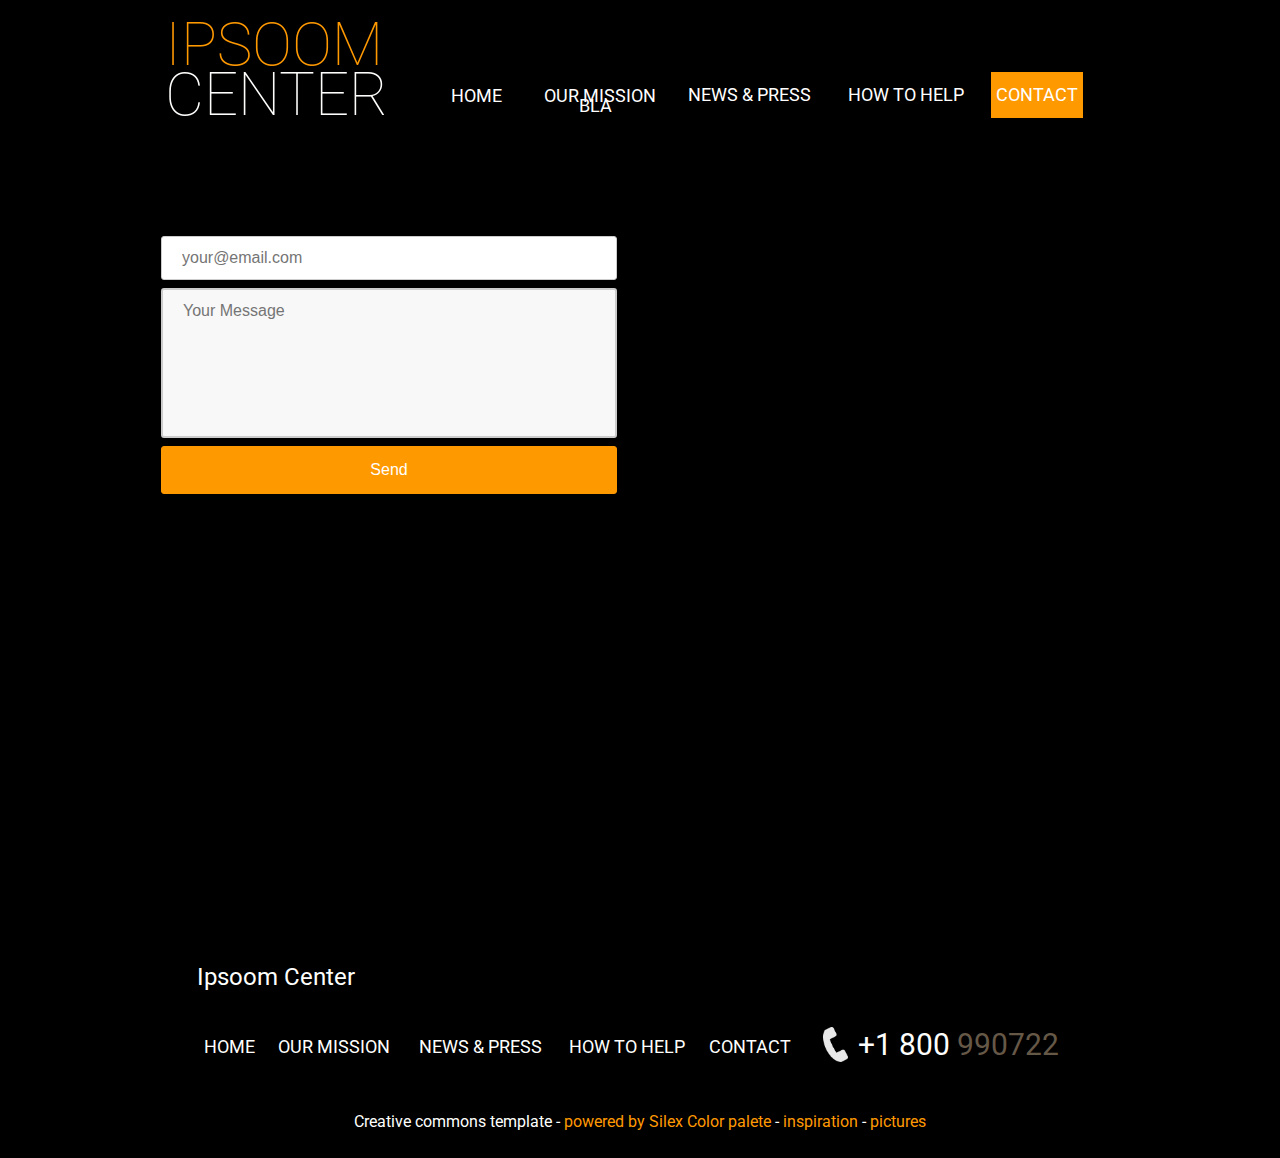
<file: contact.html>
<!doctype html><html lang=""><head>
    <!-- Global site tag (gtag.js) - Google Analytics -->
    <script async="" src="https://www.googletagmanager.com/gtag/js?id=UA-170464751-1"></script>
    

	<!-- Scroll tag - Google Analytics -->
	    
    
    <title>Ipsoom Center - Silex template - Contact</title>
    <meta charset="UTF-8">
    <meta name="generator" content="Silex v2.2.10">
    <!-- leave this for stats -->
    <script type="text/javascript" src="js/jquery.js"></script>
    

    
    <script type="text/javascript" src="js/front-end.js"></script>
    <!-- Normalize -->
    <link href="css/normalize.css" rel="stylesheet">
    <!-- Silex style -->
    <link href="css/front-end.css" rel="stylesheet">

    
    
    
    




























    




    
















































    
    
    
<link href="https://fonts.googleapis.com/css?family=Roboto:100,400" rel="stylesheet" class="silex-custom-font"><meta name="viewport" content="width=device-width, initial-scale=1"><meta name="website-width" content="960"><meta name="hostingProvider" content="unifile"><script src="js/unslider-min.js"></script><script src="js/ol.js"></script><script src="js/ol.js"></script><link rel="stylesheet" href="css/unslider.css"><script src="js/script.js" type="text/javascript"></script><link href="css/styles.css" rel="stylesheet" type="text/css">
    <style>body { opacity: 0; transition: .25s opacity ease; }</style></head>

<body data-silex-type="container-element" class="silex-id-1439554967896-66 all-style enable-mobile silex-runtime silex-published" style=""><div data-silex-type="container-element" class="container-element editable-style silex-id-1538221038117-34 section-element hide-on-desktop" style=""><div data-silex-type="container-element" class="editable-style silex-id-1538221038114-33 container-element silex-element-content silex-container-content website-width"></div></div>
    <div data-silex-type="container-element" class="container-element website-min-width editable-style silex-id-1490693608162-3 section-element">
        <div data-silex-type="container-element" class="editable-style silex-element-content website-width silex-id-1490693608161-2 silex-container-content container-element"><div data-silex-type="text-element" class="editable-style silex-id-1552775712222-12 text-element silex-component hide-on-desktop nav prevent-auto-z-index"><div class="silex-element-content normal"><style>.hamburger-menu_1563834258585_856 {position: absolute; z-index: 20;}.silex-editor .hamburger-menu_1563834258585_856 nav {left: -9999px;}.hamburger-menu_1563834258585_856 nav ul {margin-top: 80px;}.hamburger-menu_1563834258585_856 nav {opacity: 0; position: absolute; background-color: #333333; transition: left 1s ease, height 0s ease 1s; left: -300px; width: 300px; height: 20px;}.hamburger-menu_1563834258585_856.open nav {opacity: 1; height: 100vh; left: 0; transition: left 1s ease, height 0s ease 0s;}.hamburger-menu_1563834258585_856 .nav-container {z-index: 10; position: absolute;}.hamburger-menu_1563834258585_856.open .nav-container {}.hamburger-menu_1563834258585_856 .hamburger-btn {z-index: 20; cursor: pointer; position: absolute;}.hamburger-menu_1563834258585_856 .hamburger-btn span {display: block; width: 30px; height: 5px; margin-bottom: 3px; position: relative; background-color: #000000; border: 1px solid #ffffff; border-radius: 3px; transition: border-color 0.1s ease-in,
      opacity 0.1s ease-in,
      transform 0.1s ease-in,
      background 0.1s ease-in;}.hamburger-menu_1563834258585_856.open .hamburger-btn span {border-color: rgba(255, 255, 255, 0);}.hamburger-menu_1563834258585_856 .hamburger-btn span:first-child {transform-origin: 4px -2px;}.hamburger-menu_1563834258585_856.open .hamburger-btn span:first-child {transform: rotate(45deg) translate(7px, -4px);}.hamburger-menu_1563834258585_856.open .hamburger-btn span:nth-last-child(2) {opacity: 0;}.hamburger-menu_1563834258585_856 .hamburger-btn span:nth-child(3) {transform-origin: -11px 4px;}.hamburger-menu_1563834258585_856.open .hamburger-btn span:nth-child(3) {transform: rotate(-45deg) translate(0, 12px);}</style>
<!-- inspired by https://codepen.io/erikterwan/pen/EVzeRP -->
<div class="hamburger-menu_1563834258585_856 closed">
    <div class="hamburger-btn fixed">
      <span></span>
      <span></span>
      <span></span>
    </div>
    <div class="nav-container">
      <div class="prevent-scale">
        <nav role="navigation" class="">
            <ul>
            
                <li><a href="./" class="">Home</a></li>
            
                <li><a href="our-mission.html" onclick="ga('send', 'event', 'wCAT', 'wACTION', 'wLABEL', 'wVALUE');">Our mission WWW</a></li>
            
                <li><a href="news-press.html">News &amp; Press</a></li>
            
                <li><a href="how-to-help.html">How to help</a></li>
            
                <li><a href="contact.html" class="page-link-active">Contact</a></li>
            
            </ul>
        </nav>
      </div>
  </div>
</div>
<script type="text/javascript">
(function() {
  var isOpen = false;
  function close() {
    isOpen = false;
    $('.hamburger-menu_1563834258585_856').removeClass('open');
    $('.hamburger-menu_1563834258585_856').addClass('closed');
  }
  function open() {
    isOpen = true;
    $('.hamburger-menu_1563834258585_856').addClass('open');
    $('.hamburger-menu_1563834258585_856').removeClass('closed');
  }
  function toggle() {
    if(isOpen) close();
    else open();
  }
  var silexElement = $('.hamburger-menu_1563834258585_856').closest('.editable-style');
  function move(data) {
    var offset = silexElement.offset();
    $('.hamburger-menu_1563834258585_856 .nav-container').css({
      'transform': 'translate(' + (data.scrollLeft - (offset.left/data.scale)) + 'px, ' + (data.scrollTop - (offset.top/data.scale)) + 'px)'
    });
  }
  $('.hamburger-menu_1563834258585_856 .hamburger-btn').click(function() { toggle(); });
  $(document).on('silex.scroll silex.resize', function(e, data) {
    close();
    move(data);
  });
  close();
})();
</script>
</div></div>
            <div data-silex-type="text-element" class="editable-style text-element silex-id-1439554967492-62 nav-mark nav hide-on-mobile" style="">
                <div class="silex-element-content normal"><p><a href="./" class="">Home</a></p>
                </div>
            </div>
            <div data-silex-type="text-element" class="editable-style text-element silex-id-1439554967286-60 nav-mark nav hide-on-mobile" style="">
                <div class="silex-element-content normal">
                    <p><a class="" onclick="gtag('event', 'wACTION', { 'event_category': 'wCAT','event_label': 'wLABEL','value': 'wVALUE'});">Our mission BLA</a><br></p></div>
            </div>
            <div data-silex-type="text-element" class="editable-style text-element silex-id-1439554966975-57 nav-mark nav hide-on-mobile" style="">
                <div class="silex-element-content normal"><p><a href="news-press.html">News &amp; Press</a></p>
                </div>
            </div>


            <div data-silex-type="text-element" class="editable-style text-element silex-id-1439554966767-55 nav-mark nav hide-on-mobile" style="">
                <div class="silex-element-content normal"><p><a href="how-to-help.html">How to help</a></p>
                </div>
            </div>
            <div data-silex-type="text-element" class="editable-style text-element silex-id-1439554966563-53 nav-mark nav hide-on-mobile" style="">
                <div class="silex-element-content normal"><p><a href="contact.html" class="page-link-active">Contact</a></p>
                </div>
            </div>
            <a href="./" data-silex-type="image-element" class="editable-style silex-id-1490693355800-0 image-element"><img src="assets/ipsoom-logo.png" class="silex-element-content"></a>
        <div data-silex-type="container-element" class="editable-style silex-id-1552775732073-13 container-element hide-on-desktop"></div></div>
    </div>
    
    











    <div class=""></div>




























    <div class="silex-pages">
        <a id="page-home" data-silex-type="page-element" class="page-element" href="./">Home</a><a id="page-our-mission" data-silex-type="page-element" class="page-element" href="our-mission.html">Our Mission</a><a id="page-news-press" data-silex-type="page-element" class="page-element" href="news-press.html">News &amp; Press</a><a id="page-how-to-help" data-silex-type="page-element" class="page-element" href="how-to-help.html">How to Help</a><a id="page-contact" data-silex-type="page-element" class="page-element page-link-active" href="contact.html">Contact</a></div>






































    <div data-silex-type="container-element" class="container-element website-min-width editable-style silex-id-1490694258064-17 section-element page-contact paged-element paged-element-visible">
        <div data-silex-type="container-element" class="editable-style silex-element-content website-width silex-id-1490694258062-16 silex-container-content container-element">

            <div data-silex-type="html-element" class="editable-style silex-id-1492776401689-1 html-element silex-component silex-component-form">
                <div class="silex-element-content"><form id="id_1538220440244_659" action="https://formspree.io/your@email.com" method="POST">
  
  
  <div>
    
    <input required="" id="field2" name="field2" placeholder="your@email.com" type="text">
  </div>
  
  
  <div class="fill-vertical">
    
    <textarea required="" id="field3" name="field3" placeholder="Your Message"></textarea>
  </div>
  
  <input value="Send" type="submit">
</form>
<style>#id_1538220440244_659 input[type=text], select {width: 100%; padding: 12px 20px; margin: 8px 0; display: inline-block; border: 1px solid #ccc; border-radius: 3px; box-sizing: border-box;}#id_1538220440244_659 input[type=submit] {width: 100%; background-color: #FF9900; color: #FFFFFF; padding: 14px 20px; margin: 8px 0; border: 1px solid #ff9900; border-radius: 3px; cursor: pointer;}#id_1538220440244_659 label {color: #000000;}#id_1538220440244_659 .fill-vertical {flex: 1 1 auto; display: flex; flex-direction: column;}#id_1538220440244_659 .fill-vertical textarea {flex: 1 1 auto; width: 100%; height: 150px; padding: 12px 20px; box-sizing: border-box; border: 2px solid #ccc; border-radius: 3px; background-color: #f8f8f8; font-size: 16px; resize: none;}#id_1538220440244_659 {border-radius: 3px; display: flex; flex-direction: column; justify-content: space-between; height: 100%;}</style>

</div>
            </div>
            
        <div data-silex-type="html-element" class="editable-style silex-id-1548873212201-7 html-element silex-component silex-component-map silex-element-content-full-height"><div class="silex-element-content"><div id="mapdiv_1552776904778_764"><div class="ol-viewport" data-view="30" style="position: relative; overflow: hidden; width: 100%; height: 100%; touch-action: none;"><canvas class="ol-unselectable" width="456" height="400" style="width: 100%; height: 100%; display: none;"></canvas><div class="ol-overlaycontainer"></div><div class="ol-overlaycontainer-stopevent"><div class="ol-zoom ol-unselectable ol-control"><button class="ol-zoom-in" type="button" title="Zoom in">+</button><button class="ol-zoom-out" type="button" title="Zoom out">−</button></div><div class="ol-rotate ol-unselectable ol-control ol-hidden"><button class="ol-rotate-reset" type="button" title="Reset rotation"><span class="ol-compass" style="transform: rotate(0rad);">⇧</span></button></div><div class="ol-attribution ol-unselectable ol-control ol-collapsed" style="display: none;"><ul><li style=""><a href="https://openlayers.org/"><img src="[data-uri]"></a></li><li>© <a href="https://www.openstreetmap.org/copyright">OpenStreetMap</a> contributors.</li></ul><button type="button" title="Attributions"><span>i</span></button></div></div></div><div class="ol-viewport" data-view="3" style="position: relative; overflow: hidden; width: 100%; height: 100%; touch-action: none;"><canvas class="ol-unselectable" style="width: 100%; height: 100%; display: none;"></canvas><div class="ol-overlaycontainer"></div><div class="ol-overlaycontainer-stopevent"><div class="ol-zoom ol-unselectable ol-control"><button class="ol-zoom-in" type="button" title="Zoom in">+</button><button class="ol-zoom-out" type="button" title="Zoom out">−</button></div><div class="ol-rotate ol-unselectable ol-control ol-hidden"><button class="ol-rotate-reset" type="button" title="Reset rotation"><span class="ol-compass">⇧</span></button></div><div class="ol-attribution ol-unselectable ol-control ol-collapsed" style="display: none;"><ul><li style="display: none;"></li></ul><button type="button" title="Attributions"><span>i</span></button></div></div></div><div class="ol-viewport" data-view="3" style="position: relative; overflow: hidden; width: 100%; height: 100%; touch-action: none;"><canvas class="ol-unselectable" style="width: 100%; height: 100%; display: none;"></canvas><div class="ol-overlaycontainer"></div><div class="ol-overlaycontainer-stopevent"><div class="ol-zoom ol-unselectable ol-control"><button class="ol-zoom-in" type="button" title="Zoom in">+</button><button class="ol-zoom-out" type="button" title="Zoom out">−</button></div><div class="ol-rotate ol-unselectable ol-control ol-hidden"><button class="ol-rotate-reset" type="button" title="Reset rotation"><span class="ol-compass">⇧</span></button></div><div class="ol-attribution ol-unselectable ol-control ol-collapsed" style="display: none;"><ul><li style="display: none;"></li></ul><button type="button" title="Attributions"><span>i</span></button></div></div></div></div>
<style>#mapdiv_1552776904778_764 {width: 100%; height: 100%;}</style>
<script type="text/javascript">


function init_1552776904778_764() {
    if(!$('body').hasClass('silex-runtime') && typeof(ol) === 'undefined') {
        // wait for dependencies to be loaded
        setTimeout(init_1552776904778_764, 100);
        return;
    }

    // apply position and zoom
    // from map URL http://www.openstreetmap.org/#map=18/48.88680/2.34235&layers=C
    // var params = 'http://www.openstreetmap.org/#map=18/48.87378/2.29489&layers=C'.match(/.*map=([0-9]*)\/(.*)\/(.*)&layers=(.)/);
    var params = 'http://www.openstreetmap.org/#map=18/48.87378/2.29489&layers=C'.match(/.*map=([0-9]*)\/(.*)\/(.*)/);
    if(params) {
        var zoom = parseFloat(params[1]);
        var lat = parseFloat(params[2]);
        var lon = parseFloat(params[3]);
        // var layer = params[4] || 'S';
        var center = ol.proj.fromLonLat([lon, lat]);
        var map = new ol.Map({
          layers: [
            new ol.layer.Tile({
              source: new ol.source.OSM()
            })
          ],
          target: 'mapdiv_1552776904778_764',
          view: new ol.View({
            center: center,
            zoom: zoom
          })
        });
        
        var iconFeature = new ol.Feature({
            geometry: new ol.geom.Point(center)
        });
        var vectorSource = new ol.source.Vector({
            features: [iconFeature]
        });
        var vectorLayer = new ol.layer.Vector({
            source: vectorSource
        });
        var iconStyle = new ol.style.Style({
            image: new ol.style.Icon(({
                anchor: [0.5, 1],
                anchorXUnits: 'fraction',
                anchorYUnits: 'fraction',
                opacity: 1,
                src: 'https://openlayers.org/en/v4.0.1/examples/data/icon.png'
            }))
        });
        iconFeature.setStyle(iconStyle);
        map.addLayer(vectorLayer);
        
    }
}
init_1552776904778_764();
$(document).on('silex.resize', function() {
    $('#mapdiv_1552776904778_764').empty();
    init_1552776904778_764();
});

</script>
</div></div></div>
    </div>




    
    

    
    

    
    
    <div data-silex-type="container-element" class="container-element website-min-width editable-style silex-id-1490694042605-9 section-element">
        <div data-silex-type="container-element" class="editable-style silex-element-content website-width silex-id-1490694042604-8 silex-container-content container-element">
            
            <a href="./" data-silex-type="text-element" class="editable-style text-element logo silex-id-1439554962691-15" style="">
                <div class="silex-element-content normal">
                    <h2>
                        Ipsoom&nbsp;Center
                    </h2></div>
            </a>
            
            <div data-silex-type="image-element" class="editable-style image-element silex-id-1439554962386-12"><img src="assets/form_icon_phone.png" class="silex-element-content">
            </div>
            <a href="tel:+1800990722" data-silex-type="text-element" class="editable-style text-element silex-id-1439554962283-11 phone-number">
                <div class="silex-element-content normal">
                    <p>+1 800
<b>                        990722
                    </b><br></p></div>
            </a>
            <a href="contact.html" data-silex-type="text-element" class="editable-style text-element silex-id-1439554962181-10 nav hide-on-mobile nav-mark page-link-active">
                <div class="silex-element-content normal"><p>Contact</p>
                </div>
            </a>
            <a href="how-to-help.html" data-silex-type="text-element" class="editable-style text-element silex-id-1439554962078-9 nav hide-on-mobile nav-mark">
                <div class="silex-element-content normal"><p>How to help</p>
                </div>
            </a>
            <a href="news-press.html" data-silex-type="text-element" class="editable-style text-element silex-id-1439554961964-8 nav hide-on-mobile nav-mark">
                <div class="silex-element-content normal"><p>News &amp; Press</p>
                </div>
            </a>
            <a href="our-mission.html" data-silex-type="text-element" class="editable-style text-element silex-id-1439554961840-7 nav hide-on-mobile nav-mark">
                <div class="silex-element-content normal"><p>Our mission</p>
                </div>
            </a>
            <a href="./" data-silex-type="text-element" class="editable-style text-element silex-id-1439554961739-6 nav hide-on-mobile nav-mark">
                <div class="silex-element-content normal"><p>Home</p>
                </div>
            </a>
            <div data-silex-type="text-element" class="editable-style text-element silex-id-1439554962792-16 footer">
                <div class="silex-element-content normal"><p>Creative commons template - <a href="//www.silex.me">powered by Silex</a>
                    
                    <a href="//www.colorcombos.com/color-schemes/253/ColorCombo253.html">Color palete</a> - <a href="//blog.templatemonster.com/2011/07/18/free-website-template-charity-jquery-slider-typography/">inspiration</a>
                         - <a href="https://unsplash.com/">pictures</a></p>
                    
                </div>
            </div>
        </div>
    </div>




















</body></html>
</file>
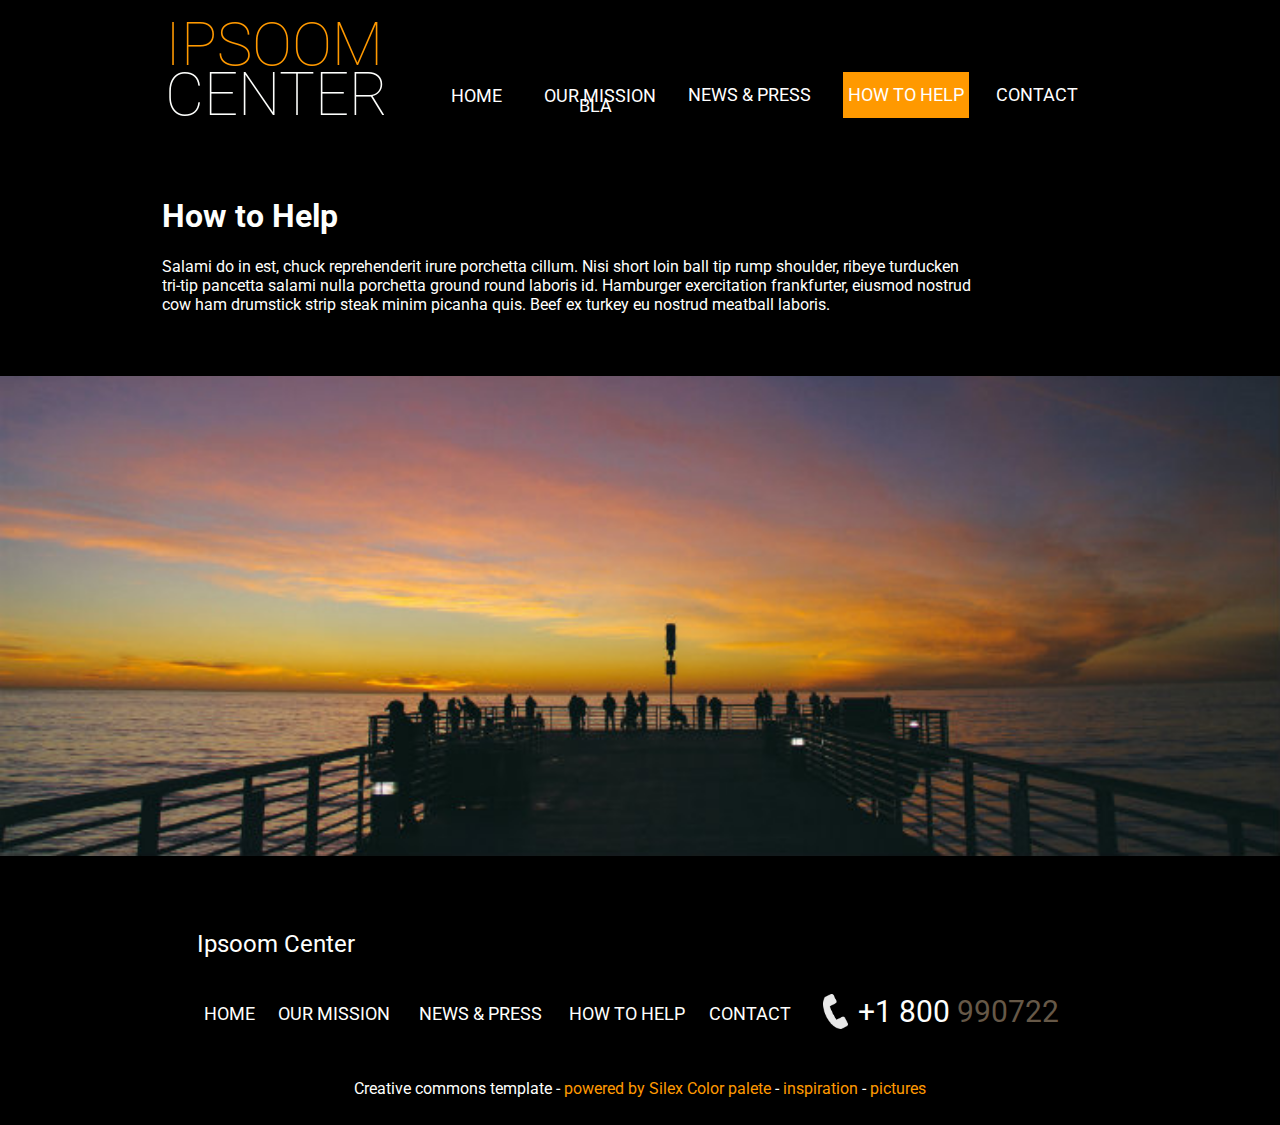
<file: how-to-help.html>
<!doctype html><html lang=""><head>
    <!-- Global site tag (gtag.js) - Google Analytics -->
    <script async="" src="https://www.googletagmanager.com/gtag/js?id=UA-170464751-1"></script>
    

	<!-- Scroll tag - Google Analytics -->
	    
    
    <title>Ipsoom Center - Silex template - How to Help</title>
    <meta charset="UTF-8">
    <meta name="generator" content="Silex v2.2.10">
    <!-- leave this for stats -->
    <script type="text/javascript" src="js/jquery.js"></script>
    

    
    <script type="text/javascript" src="js/front-end.js"></script>
    <!-- Normalize -->
    <link href="css/normalize.css" rel="stylesheet">
    <!-- Silex style -->
    <link href="css/front-end.css" rel="stylesheet">

    
    
    
    




























    




    
















































    
    
    
<link href="https://fonts.googleapis.com/css?family=Roboto:100,400" rel="stylesheet" class="silex-custom-font"><meta name="viewport" content="width=device-width, initial-scale=1"><meta name="website-width" content="960"><meta name="hostingProvider" content="unifile"><script src="js/unslider-min.js"></script><script src="js/ol.js"></script><script src="js/ol.js"></script><link rel="stylesheet" href="css/unslider.css"><script src="js/script.js" type="text/javascript"></script><link href="css/styles.css" rel="stylesheet" type="text/css">
    <style>body { opacity: 0; transition: .25s opacity ease; }</style></head>

<body data-silex-type="container-element" class="silex-id-1439554967896-66 all-style enable-mobile silex-runtime silex-published" style=""><div data-silex-type="container-element" class="container-element editable-style silex-id-1538221038117-34 section-element hide-on-desktop" style=""><div data-silex-type="container-element" class="editable-style silex-id-1538221038114-33 container-element silex-element-content silex-container-content website-width"></div></div>
    <div data-silex-type="container-element" class="container-element website-min-width editable-style silex-id-1490693608162-3 section-element">
        <div data-silex-type="container-element" class="editable-style silex-element-content website-width silex-id-1490693608161-2 silex-container-content container-element"><div data-silex-type="text-element" class="editable-style silex-id-1552775712222-12 text-element silex-component hide-on-desktop nav prevent-auto-z-index"><div class="silex-element-content normal"><style>.hamburger-menu_1563834258585_856 {position: absolute; z-index: 20;}.silex-editor .hamburger-menu_1563834258585_856 nav {left: -9999px;}.hamburger-menu_1563834258585_856 nav ul {margin-top: 80px;}.hamburger-menu_1563834258585_856 nav {opacity: 0; position: absolute; background-color: #333333; transition: left 1s ease, height 0s ease 1s; left: -300px; width: 300px; height: 20px;}.hamburger-menu_1563834258585_856.open nav {opacity: 1; height: 100vh; left: 0; transition: left 1s ease, height 0s ease 0s;}.hamburger-menu_1563834258585_856 .nav-container {z-index: 10; position: absolute;}.hamburger-menu_1563834258585_856.open .nav-container {}.hamburger-menu_1563834258585_856 .hamburger-btn {z-index: 20; cursor: pointer; position: absolute;}.hamburger-menu_1563834258585_856 .hamburger-btn span {display: block; width: 30px; height: 5px; margin-bottom: 3px; position: relative; background-color: #000000; border: 1px solid #ffffff; border-radius: 3px; transition: border-color 0.1s ease-in,
      opacity 0.1s ease-in,
      transform 0.1s ease-in,
      background 0.1s ease-in;}.hamburger-menu_1563834258585_856.open .hamburger-btn span {border-color: rgba(255, 255, 255, 0);}.hamburger-menu_1563834258585_856 .hamburger-btn span:first-child {transform-origin: 4px -2px;}.hamburger-menu_1563834258585_856.open .hamburger-btn span:first-child {transform: rotate(45deg) translate(7px, -4px);}.hamburger-menu_1563834258585_856.open .hamburger-btn span:nth-last-child(2) {opacity: 0;}.hamburger-menu_1563834258585_856 .hamburger-btn span:nth-child(3) {transform-origin: -11px 4px;}.hamburger-menu_1563834258585_856.open .hamburger-btn span:nth-child(3) {transform: rotate(-45deg) translate(0, 12px);}</style>
<!-- inspired by https://codepen.io/erikterwan/pen/EVzeRP -->
<div class="hamburger-menu_1563834258585_856 closed">
    <div class="hamburger-btn fixed">
      <span></span>
      <span></span>
      <span></span>
    </div>
    <div class="nav-container">
      <div class="prevent-scale">
        <nav role="navigation" class="">
            <ul>
            
                <li><a href="./" class="">Home</a></li>
            
                <li><a href="our-mission.html" onclick="ga('send', 'event', 'wCAT', 'wACTION', 'wLABEL', 'wVALUE');">Our mission WWW</a></li>
            
                <li><a href="news-press.html">News &amp; Press</a></li>
            
                <li><a href="how-to-help.html" class="page-link-active">How to help</a></li>
            
                <li><a href="contact.html">Contact</a></li>
            
            </ul>
        </nav>
      </div>
  </div>
</div>
<script type="text/javascript">
(function() {
  var isOpen = false;
  function close() {
    isOpen = false;
    $('.hamburger-menu_1563834258585_856').removeClass('open');
    $('.hamburger-menu_1563834258585_856').addClass('closed');
  }
  function open() {
    isOpen = true;
    $('.hamburger-menu_1563834258585_856').addClass('open');
    $('.hamburger-menu_1563834258585_856').removeClass('closed');
  }
  function toggle() {
    if(isOpen) close();
    else open();
  }
  var silexElement = $('.hamburger-menu_1563834258585_856').closest('.editable-style');
  function move(data) {
    var offset = silexElement.offset();
    $('.hamburger-menu_1563834258585_856 .nav-container').css({
      'transform': 'translate(' + (data.scrollLeft - (offset.left/data.scale)) + 'px, ' + (data.scrollTop - (offset.top/data.scale)) + 'px)'
    });
  }
  $('.hamburger-menu_1563834258585_856 .hamburger-btn').click(function() { toggle(); });
  $(document).on('silex.scroll silex.resize', function(e, data) {
    close();
    move(data);
  });
  close();
})();
</script>
</div></div>
            <div data-silex-type="text-element" class="editable-style text-element silex-id-1439554967492-62 nav-mark nav hide-on-mobile" style="">
                <div class="silex-element-content normal"><p><a href="./" class="">Home</a></p>
                </div>
            </div>
            <div data-silex-type="text-element" class="editable-style text-element silex-id-1439554967286-60 nav-mark nav hide-on-mobile" style="">
                <div class="silex-element-content normal">
                    <p><a class="" onclick="gtag('event', 'wACTION', { 'event_category': 'wCAT','event_label': 'wLABEL','value': 'wVALUE'});">Our mission BLA</a><br></p></div>
            </div>
            <div data-silex-type="text-element" class="editable-style text-element silex-id-1439554966975-57 nav-mark nav hide-on-mobile" style="">
                <div class="silex-element-content normal"><p><a href="news-press.html">News &amp; Press</a></p>
                </div>
            </div>


            <div data-silex-type="text-element" class="editable-style text-element silex-id-1439554966767-55 nav-mark nav hide-on-mobile" style="">
                <div class="silex-element-content normal"><p><a href="how-to-help.html" class="page-link-active">How to help</a></p>
                </div>
            </div>
            <div data-silex-type="text-element" class="editable-style text-element silex-id-1439554966563-53 nav-mark nav hide-on-mobile" style="">
                <div class="silex-element-content normal"><p><a href="contact.html" class="">Contact</a></p>
                </div>
            </div>
            <a href="./" data-silex-type="image-element" class="editable-style silex-id-1490693355800-0 image-element"><img src="assets/ipsoom-logo.png" class="silex-element-content"></a>
        <div data-silex-type="container-element" class="editable-style silex-id-1552775732073-13 container-element hide-on-desktop"></div></div>
    </div>
    
    











    <div class=""></div>




























    <div class="silex-pages">
        <a id="page-home" data-silex-type="page-element" class="page-element" href="./">Home</a><a id="page-our-mission" data-silex-type="page-element" class="page-element" href="our-mission.html">Our Mission</a><a id="page-news-press" data-silex-type="page-element" class="page-element" href="news-press.html">News &amp; Press</a><a id="page-how-to-help" data-silex-type="page-element" class="page-element page-link-active" href="how-to-help.html">How to Help</a><a id="page-contact" data-silex-type="page-element" class="page-element" href="contact.html">Contact</a></div>






































    




    
    

    
    

    <div data-silex-type="container-element" class="container-element website-min-width editable-style silex-id-1490694237194-15 section-element page-how-to-help paged-element paged-element-visible">
        <div data-silex-type="container-element" class="editable-style silex-element-content website-width silex-id-1490694237193-14 silex-container-content container-element">
            <div data-silex-type="text-element" class="editable-style text-element silex-id-1439554961331-2">
                <div class="silex-element-content normal">
                    <h1 class="heading1">How to Help</h1>
                    <p class="normal">Salami do in est, chuck reprehenderit irure porchetta cillum. Nisi short loin ball tip rump shoulder, ribeye turducken tri-tip pancetta salami nulla porchetta ground round laboris id. Hamburger exercitation frankfurter, eiusmod nostrud
                        cow ham drumstick strip steak minim picanha quis. Beef ex turkey eu nostrud meatball laboris.
                    </p>
                </div>
            </div>
        </div>
    </div>
    <div data-silex-type="container-element" class="container-element website-min-width editable-style silex-id-1490701944668-23 section-element page-how-to-help paged-element paged-element-visible">
        <div data-silex-type="container-element" class="editable-style silex-element-content website-width silex-id-1490701944667-22 silex-container-content container-element"></div>
    </div>
    <div data-silex-type="container-element" class="container-element website-min-width editable-style silex-id-1490694042605-9 section-element">
        <div data-silex-type="container-element" class="editable-style silex-element-content website-width silex-id-1490694042604-8 silex-container-content container-element">
            
            <a href="./" data-silex-type="text-element" class="editable-style text-element logo silex-id-1439554962691-15" style="">
                <div class="silex-element-content normal">
                    <h2>
                        Ipsoom&nbsp;Center
                    </h2></div>
            </a>
            
            <div data-silex-type="image-element" class="editable-style image-element silex-id-1439554962386-12"><img src="assets/form_icon_phone.png" class="silex-element-content">
            </div>
            <a href="tel:+1800990722" data-silex-type="text-element" class="editable-style text-element silex-id-1439554962283-11 phone-number">
                <div class="silex-element-content normal">
                    <p>+1 800
<b>                        990722
                    </b><br></p></div>
            </a>
            <a href="contact.html" data-silex-type="text-element" class="editable-style text-element silex-id-1439554962181-10 nav hide-on-mobile nav-mark">
                <div class="silex-element-content normal"><p>Contact</p>
                </div>
            </a>
            <a href="how-to-help.html" data-silex-type="text-element" class="editable-style text-element silex-id-1439554962078-9 nav hide-on-mobile nav-mark page-link-active">
                <div class="silex-element-content normal"><p>How to help</p>
                </div>
            </a>
            <a href="news-press.html" data-silex-type="text-element" class="editable-style text-element silex-id-1439554961964-8 nav hide-on-mobile nav-mark">
                <div class="silex-element-content normal"><p>News &amp; Press</p>
                </div>
            </a>
            <a href="our-mission.html" data-silex-type="text-element" class="editable-style text-element silex-id-1439554961840-7 nav hide-on-mobile nav-mark">
                <div class="silex-element-content normal"><p>Our mission</p>
                </div>
            </a>
            <a href="./" data-silex-type="text-element" class="editable-style text-element silex-id-1439554961739-6 nav hide-on-mobile nav-mark">
                <div class="silex-element-content normal"><p>Home</p>
                </div>
            </a>
            <div data-silex-type="text-element" class="editable-style text-element silex-id-1439554962792-16 footer">
                <div class="silex-element-content normal"><p>Creative commons template - <a href="//www.silex.me">powered by Silex</a>
                    
                    <a href="//www.colorcombos.com/color-schemes/253/ColorCombo253.html">Color palete</a> - <a href="//blog.templatemonster.com/2011/07/18/free-website-template-charity-jquery-slider-typography/">inspiration</a>
                         - <a href="https://unsplash.com/">pictures</a></p>
                    
                </div>
            </div>
        </div>
    </div>




















</body></html>
</file>
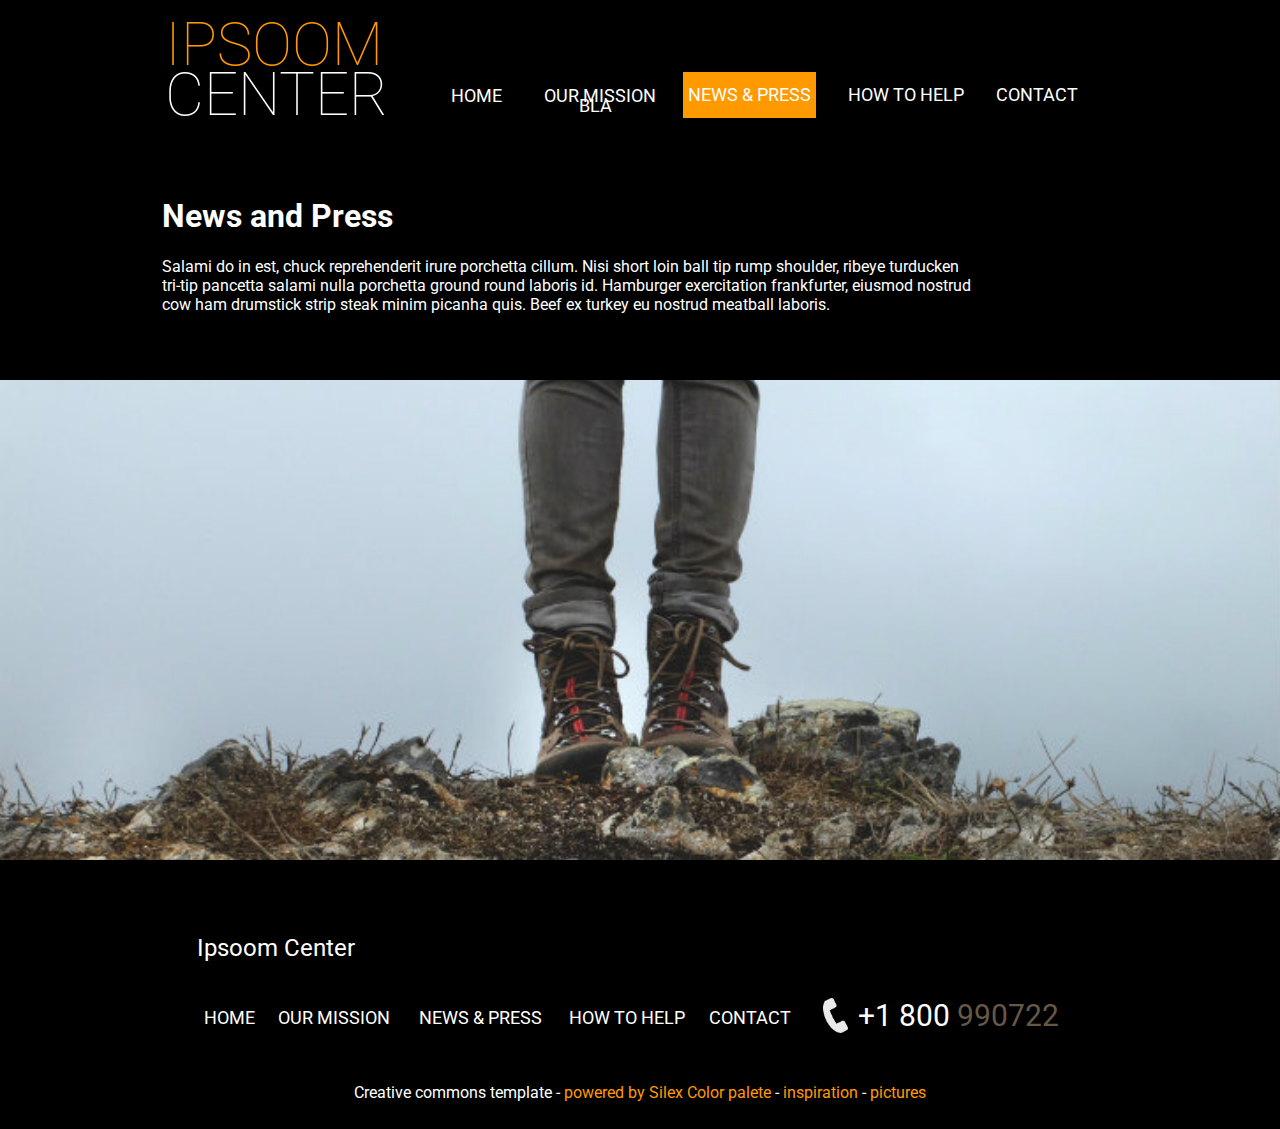
<file: news-press.html>
<!doctype html><html lang=""><head>
    <!-- Global site tag (gtag.js) - Google Analytics -->
    <script async="" src="https://www.googletagmanager.com/gtag/js?id=UA-170464751-1"></script>
    

	<!-- Scroll tag - Google Analytics -->
	    
    
    <title>Ipsoom Center - Silex template - News &amp; Press</title>
    <meta charset="UTF-8">
    <meta name="generator" content="Silex v2.2.10">
    <!-- leave this for stats -->
    <script type="text/javascript" src="js/jquery.js"></script>
    

    
    <script type="text/javascript" src="js/front-end.js"></script>
    <!-- Normalize -->
    <link href="css/normalize.css" rel="stylesheet">
    <!-- Silex style -->
    <link href="css/front-end.css" rel="stylesheet">

    
    
    
    




























    




    
















































    
    
    
<link href="https://fonts.googleapis.com/css?family=Roboto:100,400" rel="stylesheet" class="silex-custom-font"><meta name="viewport" content="width=device-width, initial-scale=1"><meta name="website-width" content="960"><meta name="hostingProvider" content="unifile"><script src="js/unslider-min.js"></script><script src="js/ol.js"></script><script src="js/ol.js"></script><link rel="stylesheet" href="css/unslider.css"><script src="js/script.js" type="text/javascript"></script><link href="css/styles.css" rel="stylesheet" type="text/css">
    <style>body { opacity: 0; transition: .25s opacity ease; }</style></head>

<body data-silex-type="container-element" class="silex-id-1439554967896-66 all-style enable-mobile silex-runtime silex-published" style=""><div data-silex-type="container-element" class="container-element editable-style silex-id-1538221038117-34 section-element hide-on-desktop" style=""><div data-silex-type="container-element" class="editable-style silex-id-1538221038114-33 container-element silex-element-content silex-container-content website-width"></div></div>
    <div data-silex-type="container-element" class="container-element website-min-width editable-style silex-id-1490693608162-3 section-element">
        <div data-silex-type="container-element" class="editable-style silex-element-content website-width silex-id-1490693608161-2 silex-container-content container-element"><div data-silex-type="text-element" class="editable-style silex-id-1552775712222-12 text-element silex-component hide-on-desktop nav prevent-auto-z-index"><div class="silex-element-content normal"><style>.hamburger-menu_1563834258585_856 {position: absolute; z-index: 20;}.silex-editor .hamburger-menu_1563834258585_856 nav {left: -9999px;}.hamburger-menu_1563834258585_856 nav ul {margin-top: 80px;}.hamburger-menu_1563834258585_856 nav {opacity: 0; position: absolute; background-color: #333333; transition: left 1s ease, height 0s ease 1s; left: -300px; width: 300px; height: 20px;}.hamburger-menu_1563834258585_856.open nav {opacity: 1; height: 100vh; left: 0; transition: left 1s ease, height 0s ease 0s;}.hamburger-menu_1563834258585_856 .nav-container {z-index: 10; position: absolute;}.hamburger-menu_1563834258585_856.open .nav-container {}.hamburger-menu_1563834258585_856 .hamburger-btn {z-index: 20; cursor: pointer; position: absolute;}.hamburger-menu_1563834258585_856 .hamburger-btn span {display: block; width: 30px; height: 5px; margin-bottom: 3px; position: relative; background-color: #000000; border: 1px solid #ffffff; border-radius: 3px; transition: border-color 0.1s ease-in,
      opacity 0.1s ease-in,
      transform 0.1s ease-in,
      background 0.1s ease-in;}.hamburger-menu_1563834258585_856.open .hamburger-btn span {border-color: rgba(255, 255, 255, 0);}.hamburger-menu_1563834258585_856 .hamburger-btn span:first-child {transform-origin: 4px -2px;}.hamburger-menu_1563834258585_856.open .hamburger-btn span:first-child {transform: rotate(45deg) translate(7px, -4px);}.hamburger-menu_1563834258585_856.open .hamburger-btn span:nth-last-child(2) {opacity: 0;}.hamburger-menu_1563834258585_856 .hamburger-btn span:nth-child(3) {transform-origin: -11px 4px;}.hamburger-menu_1563834258585_856.open .hamburger-btn span:nth-child(3) {transform: rotate(-45deg) translate(0, 12px);}</style>
<!-- inspired by https://codepen.io/erikterwan/pen/EVzeRP -->
<div class="hamburger-menu_1563834258585_856 closed">
    <div class="hamburger-btn fixed">
      <span></span>
      <span></span>
      <span></span>
    </div>
    <div class="nav-container">
      <div class="prevent-scale">
        <nav role="navigation" class="">
            <ul>
            
                <li><a href="./" class="">Home</a></li>
            
                <li><a href="our-mission.html" onclick="ga('send', 'event', 'wCAT', 'wACTION', 'wLABEL', 'wVALUE');">Our mission WWW</a></li>
            
                <li><a href="news-press.html" class="page-link-active">News &amp; Press</a></li>
            
                <li><a href="how-to-help.html">How to help</a></li>
            
                <li><a href="contact.html">Contact</a></li>
            
            </ul>
        </nav>
      </div>
  </div>
</div>
<script type="text/javascript">
(function() {
  var isOpen = false;
  function close() {
    isOpen = false;
    $('.hamburger-menu_1563834258585_856').removeClass('open');
    $('.hamburger-menu_1563834258585_856').addClass('closed');
  }
  function open() {
    isOpen = true;
    $('.hamburger-menu_1563834258585_856').addClass('open');
    $('.hamburger-menu_1563834258585_856').removeClass('closed');
  }
  function toggle() {
    if(isOpen) close();
    else open();
  }
  var silexElement = $('.hamburger-menu_1563834258585_856').closest('.editable-style');
  function move(data) {
    var offset = silexElement.offset();
    $('.hamburger-menu_1563834258585_856 .nav-container').css({
      'transform': 'translate(' + (data.scrollLeft - (offset.left/data.scale)) + 'px, ' + (data.scrollTop - (offset.top/data.scale)) + 'px)'
    });
  }
  $('.hamburger-menu_1563834258585_856 .hamburger-btn').click(function() { toggle(); });
  $(document).on('silex.scroll silex.resize', function(e, data) {
    close();
    move(data);
  });
  close();
})();
</script>
</div></div>
            <div data-silex-type="text-element" class="editable-style text-element silex-id-1439554967492-62 nav-mark nav hide-on-mobile" style="">
                <div class="silex-element-content normal"><p><a href="./" class="">Home</a></p>
                </div>
            </div>
            <div data-silex-type="text-element" class="editable-style text-element silex-id-1439554967286-60 nav-mark nav hide-on-mobile" style="">
                <div class="silex-element-content normal">
                    <p><a class="" onclick="gtag('event', 'wACTION', { 'event_category': 'wCAT','event_label': 'wLABEL','value': 'wVALUE'});">Our mission BLA</a><br></p></div>
            </div>
            <div data-silex-type="text-element" class="editable-style text-element silex-id-1439554966975-57 nav-mark nav hide-on-mobile" style="">
                <div class="silex-element-content normal"><p><a href="news-press.html" class="page-link-active">News &amp; Press</a></p>
                </div>
            </div>


            <div data-silex-type="text-element" class="editable-style text-element silex-id-1439554966767-55 nav-mark nav hide-on-mobile" style="">
                <div class="silex-element-content normal"><p><a href="how-to-help.html">How to help</a></p>
                </div>
            </div>
            <div data-silex-type="text-element" class="editable-style text-element silex-id-1439554966563-53 nav-mark nav hide-on-mobile" style="">
                <div class="silex-element-content normal"><p><a href="contact.html" class="">Contact</a></p>
                </div>
            </div>
            <a href="./" data-silex-type="image-element" class="editable-style silex-id-1490693355800-0 image-element"><img src="assets/ipsoom-logo.png" class="silex-element-content"></a>
        <div data-silex-type="container-element" class="editable-style silex-id-1552775732073-13 container-element hide-on-desktop"></div></div>
    </div>
    
    











    <div class=""></div>




























    <div class="silex-pages">
        <a id="page-home" data-silex-type="page-element" class="page-element" href="./">Home</a><a id="page-our-mission" data-silex-type="page-element" class="page-element" href="our-mission.html">Our Mission</a><a id="page-news-press" data-silex-type="page-element" class="page-element page-link-active" href="news-press.html">News &amp; Press</a><a id="page-how-to-help" data-silex-type="page-element" class="page-element" href="how-to-help.html">How to Help</a><a id="page-contact" data-silex-type="page-element" class="page-element" href="contact.html">Contact</a></div>






































    




    
    

    <div data-silex-type="container-element" class="container-element website-min-width editable-style silex-id-1490694217944-13 section-element page-news-press paged-element paged-element-visible">
        <div data-silex-type="container-element" class="editable-style silex-element-content website-width silex-id-1490694217944-12 silex-container-content container-element">
            <div data-silex-type="text-element" class="editable-style text-element silex-id-1439554961432-3">
                <div class="silex-element-content normal">
                    <h1 class="heading1">News and Press</h1>
                    <p class="normal">Salami do in est, chuck reprehenderit irure porchetta cillum. Nisi short loin ball tip rump shoulder, ribeye turducken tri-tip pancetta salami nulla porchetta ground round laboris id. Hamburger exercitation frankfurter, eiusmod nostrud
                        cow ham drumstick strip steak minim picanha quis. Beef ex turkey eu nostrud meatball laboris.
                    </p>
                </div>
            </div>
        </div>
    </div>
    <div data-silex-type="container-element" class="container-element website-min-width editable-style silex-id-1490701905049-21 section-element page-news-press paged-element paged-element-visible">
        <div data-silex-type="container-element" class="editable-style silex-element-content website-width silex-id-1490701905043-20 silex-container-content container-element"></div>
    </div>

    
    
    <div data-silex-type="container-element" class="container-element website-min-width editable-style silex-id-1490694042605-9 section-element">
        <div data-silex-type="container-element" class="editable-style silex-element-content website-width silex-id-1490694042604-8 silex-container-content container-element">
            
            <a href="./" data-silex-type="text-element" class="editable-style text-element logo silex-id-1439554962691-15" style="">
                <div class="silex-element-content normal">
                    <h2>
                        Ipsoom&nbsp;Center
                    </h2></div>
            </a>
            
            <div data-silex-type="image-element" class="editable-style image-element silex-id-1439554962386-12"><img src="assets/form_icon_phone.png" class="silex-element-content">
            </div>
            <a href="tel:+1800990722" data-silex-type="text-element" class="editable-style text-element silex-id-1439554962283-11 phone-number">
                <div class="silex-element-content normal">
                    <p>+1 800
<b>                        990722
                    </b><br></p></div>
            </a>
            <a href="contact.html" data-silex-type="text-element" class="editable-style text-element silex-id-1439554962181-10 nav hide-on-mobile nav-mark">
                <div class="silex-element-content normal"><p>Contact</p>
                </div>
            </a>
            <a href="how-to-help.html" data-silex-type="text-element" class="editable-style text-element silex-id-1439554962078-9 nav hide-on-mobile nav-mark">
                <div class="silex-element-content normal"><p>How to help</p>
                </div>
            </a>
            <a href="news-press.html" data-silex-type="text-element" class="editable-style text-element silex-id-1439554961964-8 nav hide-on-mobile nav-mark page-link-active">
                <div class="silex-element-content normal"><p>News &amp; Press</p>
                </div>
            </a>
            <a href="our-mission.html" data-silex-type="text-element" class="editable-style text-element silex-id-1439554961840-7 nav hide-on-mobile nav-mark">
                <div class="silex-element-content normal"><p>Our mission</p>
                </div>
            </a>
            <a href="./" data-silex-type="text-element" class="editable-style text-element silex-id-1439554961739-6 nav hide-on-mobile nav-mark">
                <div class="silex-element-content normal"><p>Home</p>
                </div>
            </a>
            <div data-silex-type="text-element" class="editable-style text-element silex-id-1439554962792-16 footer">
                <div class="silex-element-content normal"><p>Creative commons template - <a href="//www.silex.me">powered by Silex</a>
                    
                    <a href="//www.colorcombos.com/color-schemes/253/ColorCombo253.html">Color palete</a> - <a href="//blog.templatemonster.com/2011/07/18/free-website-template-charity-jquery-slider-typography/">inspiration</a>
                         - <a href="https://unsplash.com/">pictures</a></p>
                    
                </div>
            </div>
        </div>
    </div>




















</body></html>
</file>
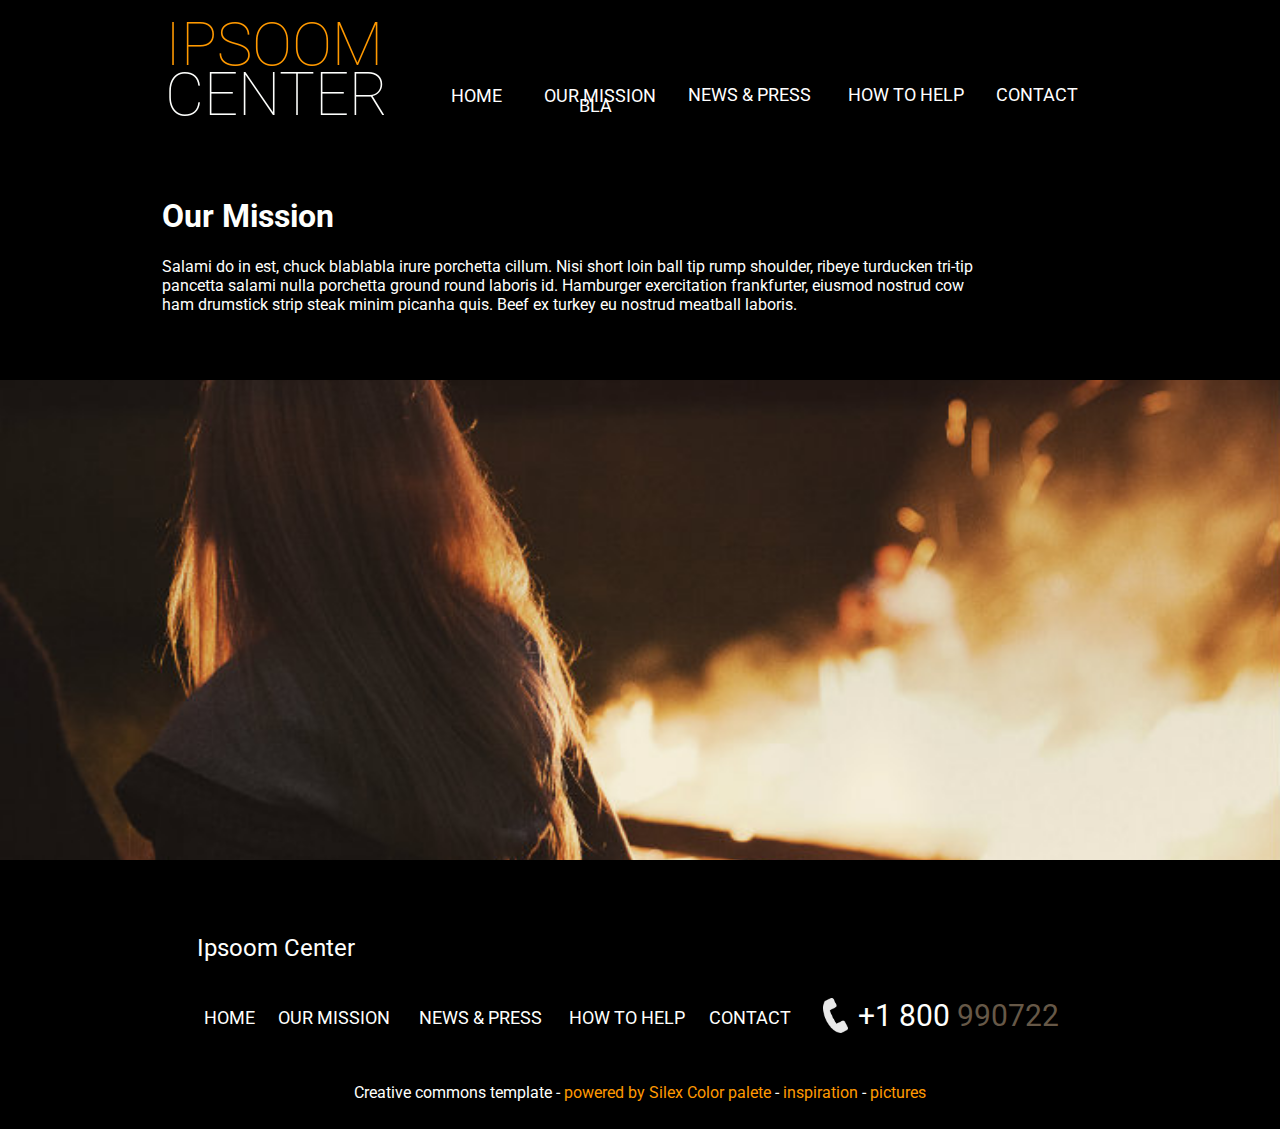
<file: our-mission.html>
<!doctype html><html lang=""><head>
    <!-- Global site tag (gtag.js) - Google Analytics -->
    <script async="" src="https://www.googletagmanager.com/gtag/js?id=UA-170464751-1"></script>
    

	<!-- Scroll tag - Google Analytics -->
	    
    
    <title>Ipsoom Center - Silex template - Our Mission</title>
    <meta charset="UTF-8">
    <meta name="generator" content="Silex v2.2.10">
    <!-- leave this for stats -->
    <script type="text/javascript" src="js/jquery.js"></script>
    

    
    <script type="text/javascript" src="js/front-end.js"></script>
    <!-- Normalize -->
    <link href="css/normalize.css" rel="stylesheet">
    <!-- Silex style -->
    <link href="css/front-end.css" rel="stylesheet">

    
    
    
    




























    




    
















































    
    
    
<link href="https://fonts.googleapis.com/css?family=Roboto:100,400" rel="stylesheet" class="silex-custom-font"><meta name="viewport" content="width=device-width, initial-scale=1"><meta name="website-width" content="960"><meta name="hostingProvider" content="unifile"><script src="js/unslider-min.js"></script><script src="js/ol.js"></script><script src="js/ol.js"></script><link rel="stylesheet" href="css/unslider.css"><script src="js/script.js" type="text/javascript"></script><link href="css/styles.css" rel="stylesheet" type="text/css">
    <style>body { opacity: 0; transition: .25s opacity ease; }</style></head>

<body data-silex-type="container-element" class="silex-id-1439554967896-66 all-style enable-mobile silex-runtime silex-published" style=""><div data-silex-type="container-element" class="container-element editable-style silex-id-1538221038117-34 section-element hide-on-desktop" style=""><div data-silex-type="container-element" class="editable-style silex-id-1538221038114-33 container-element silex-element-content silex-container-content website-width"></div></div>
    <div data-silex-type="container-element" class="container-element website-min-width editable-style silex-id-1490693608162-3 section-element">
        <div data-silex-type="container-element" class="editable-style silex-element-content website-width silex-id-1490693608161-2 silex-container-content container-element"><div data-silex-type="text-element" class="editable-style silex-id-1552775712222-12 text-element silex-component hide-on-desktop nav prevent-auto-z-index"><div class="silex-element-content normal"><style>.hamburger-menu_1563834258585_856 {position: absolute; z-index: 20;}.silex-editor .hamburger-menu_1563834258585_856 nav {left: -9999px;}.hamburger-menu_1563834258585_856 nav ul {margin-top: 80px;}.hamburger-menu_1563834258585_856 nav {opacity: 0; position: absolute; background-color: #333333; transition: left 1s ease, height 0s ease 1s; left: -300px; width: 300px; height: 20px;}.hamburger-menu_1563834258585_856.open nav {opacity: 1; height: 100vh; left: 0; transition: left 1s ease, height 0s ease 0s;}.hamburger-menu_1563834258585_856 .nav-container {z-index: 10; position: absolute;}.hamburger-menu_1563834258585_856.open .nav-container {}.hamburger-menu_1563834258585_856 .hamburger-btn {z-index: 20; cursor: pointer; position: absolute;}.hamburger-menu_1563834258585_856 .hamburger-btn span {display: block; width: 30px; height: 5px; margin-bottom: 3px; position: relative; background-color: #000000; border: 1px solid #ffffff; border-radius: 3px; transition: border-color 0.1s ease-in,
      opacity 0.1s ease-in,
      transform 0.1s ease-in,
      background 0.1s ease-in;}.hamburger-menu_1563834258585_856.open .hamburger-btn span {border-color: rgba(255, 255, 255, 0);}.hamburger-menu_1563834258585_856 .hamburger-btn span:first-child {transform-origin: 4px -2px;}.hamburger-menu_1563834258585_856.open .hamburger-btn span:first-child {transform: rotate(45deg) translate(7px, -4px);}.hamburger-menu_1563834258585_856.open .hamburger-btn span:nth-last-child(2) {opacity: 0;}.hamburger-menu_1563834258585_856 .hamburger-btn span:nth-child(3) {transform-origin: -11px 4px;}.hamburger-menu_1563834258585_856.open .hamburger-btn span:nth-child(3) {transform: rotate(-45deg) translate(0, 12px);}</style>
<!-- inspired by https://codepen.io/erikterwan/pen/EVzeRP -->
<div class="hamburger-menu_1563834258585_856 closed">
    <div class="hamburger-btn fixed">
      <span></span>
      <span></span>
      <span></span>
    </div>
    <div class="nav-container">
      <div class="prevent-scale">
        <nav role="navigation" class="">
            <ul>
            
                <li><a href="./" class="">Home</a></li>
            
                <li><a href="our-mission.html" onclick="ga('send', 'event', 'wCAT', 'wACTION', 'wLABEL', 'wVALUE');" class="page-link-active">Our mission WWW</a></li>
            
                <li><a href="news-press.html">News &amp; Press</a></li>
            
                <li><a href="how-to-help.html">How to help</a></li>
            
                <li><a href="contact.html">Contact</a></li>
            
            </ul>
        </nav>
      </div>
  </div>
</div>
<script type="text/javascript">
(function() {
  var isOpen = false;
  function close() {
    isOpen = false;
    $('.hamburger-menu_1563834258585_856').removeClass('open');
    $('.hamburger-menu_1563834258585_856').addClass('closed');
  }
  function open() {
    isOpen = true;
    $('.hamburger-menu_1563834258585_856').addClass('open');
    $('.hamburger-menu_1563834258585_856').removeClass('closed');
  }
  function toggle() {
    if(isOpen) close();
    else open();
  }
  var silexElement = $('.hamburger-menu_1563834258585_856').closest('.editable-style');
  function move(data) {
    var offset = silexElement.offset();
    $('.hamburger-menu_1563834258585_856 .nav-container').css({
      'transform': 'translate(' + (data.scrollLeft - (offset.left/data.scale)) + 'px, ' + (data.scrollTop - (offset.top/data.scale)) + 'px)'
    });
  }
  $('.hamburger-menu_1563834258585_856 .hamburger-btn').click(function() { toggle(); });
  $(document).on('silex.scroll silex.resize', function(e, data) {
    close();
    move(data);
  });
  close();
})();
</script>
</div></div>
            <div data-silex-type="text-element" class="editable-style text-element silex-id-1439554967492-62 nav-mark nav hide-on-mobile" style="">
                <div class="silex-element-content normal"><p><a href="./" class="">Home</a></p>
                </div>
            </div>
            <div data-silex-type="text-element" class="editable-style text-element silex-id-1439554967286-60 nav-mark nav hide-on-mobile" style="">
                <div class="silex-element-content normal">
                    <p><a class="" onclick="gtag('event', 'wACTION', { 'event_category': 'wCAT','event_label': 'wLABEL','value': 'wVALUE'});">Our mission BLA</a><br></p></div>
            </div>
            <div data-silex-type="text-element" class="editable-style text-element silex-id-1439554966975-57 nav-mark nav hide-on-mobile" style="">
                <div class="silex-element-content normal"><p><a href="news-press.html">News &amp; Press</a></p>
                </div>
            </div>


            <div data-silex-type="text-element" class="editable-style text-element silex-id-1439554966767-55 nav-mark nav hide-on-mobile" style="">
                <div class="silex-element-content normal"><p><a href="how-to-help.html">How to help</a></p>
                </div>
            </div>
            <div data-silex-type="text-element" class="editable-style text-element silex-id-1439554966563-53 nav-mark nav hide-on-mobile" style="">
                <div class="silex-element-content normal"><p><a href="contact.html" class="">Contact</a></p>
                </div>
            </div>
            <a href="./" data-silex-type="image-element" class="editable-style silex-id-1490693355800-0 image-element"><img src="assets/ipsoom-logo.png" class="silex-element-content"></a>
        <div data-silex-type="container-element" class="editable-style silex-id-1552775732073-13 container-element hide-on-desktop"></div></div>
    </div>
    
    











    <div class=""></div>




























    <div class="silex-pages">
        <a id="page-home" data-silex-type="page-element" class="page-element" href="./">Home</a><a id="page-our-mission" data-silex-type="page-element" class="page-element page-link-active" href="our-mission.html">Our Mission</a><a id="page-news-press" data-silex-type="page-element" class="page-element" href="news-press.html">News &amp; Press</a><a id="page-how-to-help" data-silex-type="page-element" class="page-element" href="how-to-help.html">How to Help</a><a id="page-contact" data-silex-type="page-element" class="page-element" href="contact.html">Contact</a></div>






































    




    <div data-silex-type="container-element" class="container-element website-min-width editable-style silex-id-1490694152451-11 section-element page-our-mission paged-element paged-element-visible">
        <div data-silex-type="container-element" class="editable-style silex-element-content website-width silex-id-1490694152449-10 silex-container-content container-element">
            <div data-silex-type="text-element" class="editable-style text-element silex-id-1439554961635-5">
                <div class="silex-element-content normal">
                    <h1 class="heading1">Our Mission</h1>
                    <p class="normal">Salami do in est, chuck blablabla irure porchetta cillum. Nisi short loin ball tip rump shoulder, ribeye turducken tri-tip pancetta salami nulla porchetta ground round laboris id. Hamburger exercitation frankfurter, eiusmod nostrud
                        cow ham drumstick strip steak minim picanha quis. Beef ex turkey eu nostrud meatball laboris.
                    </p>
                </div>
            </div>
        </div>
    </div>
    <div data-silex-type="container-element" class="container-element website-min-width editable-style silex-id-1490701849669-19 section-element page-our-mission paged-element paged-element-visible">
        <div data-silex-type="container-element" class="editable-style silex-element-content website-width silex-id-1490701849668-18 silex-container-content container-element"></div>
    </div>

    
    

    
    
    <div data-silex-type="container-element" class="container-element website-min-width editable-style silex-id-1490694042605-9 section-element">
        <div data-silex-type="container-element" class="editable-style silex-element-content website-width silex-id-1490694042604-8 silex-container-content container-element">
            
            <a href="./" data-silex-type="text-element" class="editable-style text-element logo silex-id-1439554962691-15" style="">
                <div class="silex-element-content normal">
                    <h2>
                        Ipsoom&nbsp;Center
                    </h2></div>
            </a>
            
            <div data-silex-type="image-element" class="editable-style image-element silex-id-1439554962386-12"><img src="assets/form_icon_phone.png" class="silex-element-content">
            </div>
            <a href="tel:+1800990722" data-silex-type="text-element" class="editable-style text-element silex-id-1439554962283-11 phone-number">
                <div class="silex-element-content normal">
                    <p>+1 800
<b>                        990722
                    </b><br></p></div>
            </a>
            <a href="contact.html" data-silex-type="text-element" class="editable-style text-element silex-id-1439554962181-10 nav hide-on-mobile nav-mark">
                <div class="silex-element-content normal"><p>Contact</p>
                </div>
            </a>
            <a href="how-to-help.html" data-silex-type="text-element" class="editable-style text-element silex-id-1439554962078-9 nav hide-on-mobile nav-mark">
                <div class="silex-element-content normal"><p>How to help</p>
                </div>
            </a>
            <a href="news-press.html" data-silex-type="text-element" class="editable-style text-element silex-id-1439554961964-8 nav hide-on-mobile nav-mark">
                <div class="silex-element-content normal"><p>News &amp; Press</p>
                </div>
            </a>
            <a href="our-mission.html" data-silex-type="text-element" class="editable-style text-element silex-id-1439554961840-7 nav hide-on-mobile nav-mark page-link-active">
                <div class="silex-element-content normal"><p>Our mission</p>
                </div>
            </a>
            <a href="./" data-silex-type="text-element" class="editable-style text-element silex-id-1439554961739-6 nav hide-on-mobile nav-mark">
                <div class="silex-element-content normal"><p>Home</p>
                </div>
            </a>
            <div data-silex-type="text-element" class="editable-style text-element silex-id-1439554962792-16 footer">
                <div class="silex-element-content normal"><p>Creative commons template - <a href="//www.silex.me">powered by Silex</a>
                    
                    <a href="//www.colorcombos.com/color-schemes/253/ColorCombo253.html">Color palete</a> - <a href="//blog.templatemonster.com/2011/07/18/free-website-template-charity-jquery-slider-typography/">inspiration</a>
                         - <a href="https://unsplash.com/">pictures</a></p>
                    
                </div>
            </div>
        </div>
    </div>




















</body></html>
</file>
<file: css/front-end.css>
/**
 * This file holds the basic CSS styles of Silex websites
 */

/* pages */
.page-element{
  display: none;
}
.paged-element{
  display: none;
}
.silex-published .paged-element{
  display: block;
}
/* default style for silex elements */
.editable-style{
  position: absolute;
  box-sizing: content-box; /* this is needed to set the size of elements with a border (though it could be omited since this is the default value) */
}
.silex-element-content{
  overflow: hidden;
  border-radius: initial;
  width: 100%;
}
/* prevent-auto-z-index is to let the components handle their z-index */
.section-element > .silex-element-content > *:not(.prevent-auto-z-index) {
  /* put the elements of a section on top of sections bellow */
  z-index: 10;
}
.silex-element-content {
  pointer-events: none;
}
.silex-element-content[contenteditable="true"] {
  min-height: 20px;
  cursor: text;
  pointer-events: auto;
}
.editable-style.silex-selected.text-editor-focus {
  /* remove text box selection markers
  box-shadow: none;
  */
  /* a click on current text box will select it */
  cursor: pointer;
}
.text-editor-focus .ui-resizable-handle {
  /* remove text box UI handles for resize */
  display: none;
}
.section-element > .silex-element-content {
  /* section have a content element, and it needs to keep pointer events
     because it container other silex elements
  */
  pointer-events: auto;
}
body.silex-runtime .silex-element-content {
  pointer-events: auto;
}
.editable-style.section-element {
  position: relative;
  left: 0;
  top: 0;
  right: 0;
  padding: 0 100px;
  margin: 0;
}
.silex-runtime .editable-style.section-element {
  padding: 0;
  margin: 0;
  margin-top: -1px;
}
.default-site-width, /* for backward compat, FIXME: remove in a while */
.website-width {
  width: 960px;
}
.section-element .silex-container-content {
  position: relative;
  left: 0;
  top: 0;
  margin-left: auto;
  margin-right: auto;
  overflow: initial;
}
/* background */
.background{
  position: relative !important;
  left: 0 !important;
  top: 0 !important; /* !important is useful while editing */
  margin-left: auto;
  margin-right: auto;
  z-index: 1;
}
/* resize */
.editable-style.image-element .silex-element-content {
  position: absolute;
  border-radius: inherit; /* this is to follow the element's radius */
  height: 100%;
}
/* wysihtml text editor styles */
.wysiwyg-float-left {
  float: left;
  margin: 0 8px 8px 0;
}
.wysiwyg-float-right {
  float: right;
  margin: 0 0 8px 8px;
}
/* Remove dots surrounding links in Firefox
    because of normalize.css */
a:focus{ outline: none;}

body.silex-runtime .editable-style[data-silex-href] {
  cursor: pointer;
}
body.enable-mobile .editable-style.hide-on-desktop {
  display: none;
}
/* elements styles */
body.enable-mobile .background {
  height: initial;
  padding-bottom: 50px;
}
.silex-runtime .fixed {
  position: absolute;
  z-index: 20;
}
/* Mobile styles */
@media (max-width:480px) {
  /* hide horizontal scroll bar which appears because of residual values in css
  html {
    overflow-x: hidden;
  }
  */
  body {
    position: initial; /* used to be absolute but now only in editor (editable.css), when position is absolute the body has the size of its content */
  }
  /* mobile mode */
  body.enable-mobile .editable-style:not(.prevent-mobile-style),
  body.enable-mobile .background.background-initial {
    position: static;
    top: auto;
    left: auto;
    max-width: 100%;
    min-width: auto; /* this is to remove sections min-width, since section min-width is set to the witdh of its content in Element::setStyle() */
    margin-left: auto;
    margin-right: auto;
  }
  body.enable-mobile .editable-style.container-element {
    padding: 10px; /* leave space between a container and its content */
  }
  body.enable-mobile .editable-style.section-element {
    padding: 0;
  }
  body.enable-mobile .editable-style.section-element > .silex-element-content {
    padding: 10px 0; /* leave space between a container and its content */
  }
  body.enable-mobile.silex-resizing .editable-style:not(.prevent-mobile-style) {
    max-width: unset; /* while dragging let the user size the elements freely */
  }
  body.enable-mobile .image-element.editable-style:not(.prevent-mobile-style) {
    position: relative;
  }
  body.enable-mobile .editable-style.section-element {
    max-width: 100%; /* section bg should be 100% width because user do not need to grab the side and resize */
    padding: 0;
    margin: 0;
  }
  body.enable-mobile .container-element {
    display: flex;
    align-items: center;
    justify-content: space-around;
    flex-wrap: wrap;
    height: fit-content;
  }
  /* but still hide paged elements or desktop only elements */
  .paged-element-hidden.paged-element.editable-style {
    display: none;
  }
  body.enable-mobile .editable-style.hide-on-mobile {
    display: none;
  }
  body.enable-mobile .editable-style.hide-on-desktop {
    display: initial;
  }
  body.silex-runtime.enable-mobile .background.background-initial {
    max-width: 100%;
  }
}

/**
 * prodotype components
 */
.silex-element-content-full-height .silex-element-content {
  height: 100%;
}
.prodotype-preview {
  display: none;
}
.prodotype-runtime,
.prodotype-runtime-strict {
  display: none;
}
.prodotype-published {
  display: none;
}
body.silex-editor .prodotype-preview {
  display: block;
}
body.silex-runtime .prodotype-runtime,
body.silex-runtime .prodotype-runtime-strict {
  display: block;
}
body.silex-published .prodotype-published {
  display: block;
}
body.silex-publish .prodotype-runtime-strict {
  display: none;
}
.prodotype-force-size {
  position: absolute;
  width: 100%;
  height: 100%;
}
.silex-component-button button {
  width: 100%;
}
/* full-width component*/
div.editable-style.full-width-section {
  min-height: 100px;
}

div.editable-style.full-width-section>.editable-style {
  position: static;
  min-width: 100%;
}

div.editable-style.full-width-section>.editable-style.silex-element-content {
  display: none;
}
</file>
<file: css/unslider.css>
.unslider{overflow:auto;margin:0;padding:0}.unslider-wrap{position:relative}.unslider-wrap.unslider-carousel li{float:left}.unslider-vertical>ul{height:100%}.unslider-vertical li{float:none;width:100%}.unslider-fade{position:relative}.unslider-fade .unslider-wrap li{position:absolute;left:0;top:0;right:0;z-index:8}.unslider-fade .unslider-wrap li.unslider-active{z-index:10}.unslider li,.unslider ol,.unslider ul{list-style:none;margin:0;padding:0;border:none}.unslider-arrow{position:absolute;left:20px;z-index:2;cursor:pointer}.unslider-arrow.next{left:auto;right:20px}
</file>
<file: css/styles.css>
.nav-mark a {padding: 15px 5px; transition: background-color .5s ease;}.sub-nav.sub-nav-active {width: 250px; box-shadow: 0 1px 10px black;}.sub-nav {transition: all .15s ease-out; z-index: 100; cursor: pointer;}
.silex-id-1439554967896-66 {background-color: rgb(0, 0, 0); border-top-color: rgb(0, 0, 0); border-right-color: rgb(0, 0, 0); border-bottom-color: rgb(0, 0, 0); border-left-color: rgb(0, 0, 0);}.silex-id-1538221038117-34 {top: 5px; left: 5px;}@media only screen and (max-width: 480px) {.silex-id-1538221038117-34 {top: 0px; left: 0px;}}.silex-id-1538221038114-33 {min-height: 20px;}@media only screen and (max-width: 480px) {.silex-id-1538221038114-33 {min-height: 58px; top: 27px; left: 12px; width: 445px;}}.silex-id-1490693608162-3 {background-color: transparent; top: 5px; left: 5px; min-width: 960px;}.silex-id-1490693608161-2 {min-height: 147px; background-color: transparent; top: 15px; left: 647px; width: 960px;}.silex-id-1552775712222-12 {min-height: 27px; width: 33px; background-color: transparent; top: 100px; left: 774px;}@media only screen and (max-width: 480px) {.silex-id-1552775712222-12 {left: -12px; top: 4708px;}}.silex-id-1439554967492-62 {width: 77px; top: 74px; left: 278px; box-sizing: content-box; min-height: 41px;}.silex-id-1439554967286-60 {width: 133px; top: 74px; left: 371px; box-sizing: content-box; min-height: 36px;}.silex-id-1439554966975-57 {width: 154px; top: 73px; left: 512px; box-sizing: content-box; min-height: 56px;}.silex-id-1439554966767-55 {width: 146px; top: 73px; left: 673px; box-sizing: content-box; min-height: 56px;}.silex-id-1439554966563-53 {width: 95px; top: 73px; left: 829px; box-sizing: content-box; min-height: 45px;}.silex-id-1490693355800-0 {width: 218px; min-height: 106px; top: 19px; left: 8px;}.silex-id-1552775732073-13 {width: 100px; min-height: 100px; background-color: rgb(255, 255, 255); top: 100px; left: 740px;}@media only screen and (max-width: 480px) {.silex-id-1552775732073-13 {left: 391px; top: 64px; background-color: transparent; width: 27px; min-height: 20px;}}.silex-id-1490693798023-5 {background-color: transparent; top: 178px; left: 5px; min-width: 960px;}.silex-id-1490693798022-4 {min-height: 474px; background-color: transparent; top: 15px; left: 647px; width: 960px;}.silex-id-1439554966458-52 {width: 960px; top: -14px; left: 0px; box-sizing: content-box; background-color: rgb(0, 0, 0); min-height: 483px;}.silex-id-1538215480678-25 {height: 477px; width: 728px; background-color: rgba(254,255,253,1); top: 5px; left: 232px; min-height: -2px;}.silex-id-1439554966357-51 {width: 232px; top: 164px; left: 0px; box-sizing: content-box; border-top-color: rgb(255, 255, 255); border-right-color: rgb(255, 255, 255); border-bottom-color: rgb(255, 255, 255); border-left-color: rgb(255, 255, 255); border-top-width: 0px; border-right-width: 3px; border-bottom-width: 0px; border-left-width: 0px; border-top-style: solid; border-right-style: solid; border-bottom-style: solid; border-left-style: solid; background-color: rgb(102, 88, 71); min-height: 159px;}@media only screen and (max-width: 480px) {.silex-id-1439554966357-51 {top: 0px; left: 93px; width: 234px; min-height: 158px;}}.silex-id-1439554966255-50 {width: 183px; top: 22px; left: 45px; box-sizing: content-box; min-height: 118px;}.silex-id-1439554966154-49 {width: 232px; top: 5px; left: 0px; box-sizing: content-box; border-top-color: rgb(255, 255, 255); border-right-color: rgb(255, 255, 255); border-bottom-color: rgb(255, 255, 255); border-left-color: rgb(255, 255, 255); border-top-width: 0px; border-right-width: 3px; border-bottom-width: 0px; border-left-width: 0px; border-top-style: solid; border-right-style: solid; border-bottom-style: solid; border-left-style: solid; background-color: rgb(255, 153, 0); min-height: 159px;}.silex-id-1439554966050-48 {width: 183px; top: 17px; left: 45px; box-sizing: content-box; min-height: 104px;}.silex-id-1439554965843-46 {width: 232px; top: 323px; left: 0px; box-sizing: content-box; border-top-color: rgb(255, 255, 255); border-right-color: rgb(255, 255, 255); border-bottom-color: rgb(255, 255, 255); border-left-color: rgb(255, 255, 255); border-top-width: 0px; border-right-width: 3px; border-bottom-width: 0px; border-left-width: 0px; border-top-style: solid; border-right-style: solid; border-bottom-style: solid; border-left-style: solid; background-color: rgb(61, 54, 45); min-height: 159px;}.silex-id-1439554965740-45 {width: 183px; top: 22px; left: 45px; box-sizing: content-box; min-height: 104px;}.silex-id-1490693931165-7 {background-color: transparent; top: 686px; left: 0px; min-width: 960px;}@media only screen and (max-width: 480px) {.silex-id-1490693931165-7 {top: 58px; left: 0px;}}.silex-id-1490693931163-6 {min-height: 703px; background-color: transparent; top: 15px; left: 545px; width: 960px;}@media only screen and (max-width: 480px) {.silex-id-1490693931163-6 {min-height: 3913px;}}.silex-id-1439554965432-42 {width: 960px; top: -9px; left: 0px; box-sizing: content-box; background-color: rgb(254, 255, 253); min-height: 309px;}@media only screen and (max-width: 480px) {.silex-id-1439554965432-42 {top: 0px; left: 11px; width: 421px; min-height: 1693px;}}.silex-id-1439554965331-41 {width: 290px; top: 26px; left: 37px; box-sizing: content-box; border-top-width: 0px; border-right-width: 1px; border-bottom-width: 0px; border-left-width: 0px; border-top-style: solid; border-right-style: solid; border-bottom-style: solid; border-left-style: solid; border-top-color: rgb(102, 88, 71); border-right-color: rgb(102, 88, 71); border-bottom-color: rgb(102, 88, 71); border-left-color: rgb(102, 88, 71); background-color: transparent; min-height: 254px;}@media only screen and (max-width: 480px) {.silex-id-1439554965331-41 {top: 32px; left: 10px; width: 402px; min-height: 262px;}}.silex-id-1439554965129-39 {width: 283px; top: -6px; left: 0px; box-sizing: content-box; min-height: 60px;}@media only screen and (max-width: 480px) {.silex-id-1439554965129-39 {top: 91px; left: 10px; width: 382px; min-height: 67px;}}.silex-id-1439554965028-38 {width: 260px; top: 66px; left: 0px; box-sizing: content-box; border-top-width: 5px; border-right-width: 5px; border-bottom-width: 5px; border-left-width: 5px; border-top-style: solid; border-right-style: solid; border-bottom-style: solid; border-left-style: solid; border-top-color: rgb(0, 0, 0); border-right-color: rgb(0, 0, 0); border-bottom-color: rgb(0, 0, 0); border-left-color: rgb(0, 0, 0); border-image-source: initial; border-image-slice: initial; border-image-width: initial; border-image-outset: initial; border-image-repeat: initial; background-image: url(../assets/wood.jpg); background-color: rgb(0, 0, 0); background-size: cover; min-height: 94px;}@media only screen and (max-width: 480px) {.silex-id-1439554965028-38 {top: 158px; left: 5px; width: 382px; min-height: 94px;}}.silex-id-1439554965230-40 {width: 266px; top: 169px; left: 3px; box-sizing: content-box; min-height: 91px;}@media only screen and (max-width: 480px) {.silex-id-1439554965230-40 {top: 0px; left: 10px; width: 382px; min-height: 91px;}}.silex-id-1439554964925-37 {width: 290px; top: 26px; left: 345px; box-sizing: content-box; border-top-width: 0px; border-right-width: 1px; border-bottom-width: 0px; border-left-width: 0px; border-top-style: solid; border-right-style: solid; border-bottom-style: solid; border-left-style: solid; border-top-color: rgb(102, 88, 71); border-right-color: rgb(102, 88, 71); border-bottom-color: rgb(102, 88, 71); border-left-color: rgb(102, 88, 71); background-color: transparent; min-height: 254px;}@media only screen and (max-width: 480px) {.silex-id-1439554964925-37 {top: 359px; left: 10px; width: 402px; min-height: 262px;}}.silex-id-1439554964619-34 {width: 283px; top: -6px; left: 0px; box-sizing: content-box; min-height: 60px;}@media only screen and (max-width: 480px) {.silex-id-1439554964619-34 {top: 196px; left: 10px; width: 382px; min-height: 66px;}}.silex-id-1439554964822-36 {width: 260px; top: 66px; left: 0px; box-sizing: content-box; border-top-width: 5px; border-right-width: 5px; border-bottom-width: 5px; border-left-width: 5px; border-top-style: solid; border-right-style: solid; border-bottom-style: solid; border-left-style: solid; border-top-color: rgb(0, 0, 0); border-right-color: rgb(0, 0, 0); border-bottom-color: rgb(0, 0, 0); border-left-color: rgb(0, 0, 0); border-image-source: initial; border-image-slice: initial; border-image-width: initial; border-image-outset: initial; border-image-repeat: initial; background-image: url(../assets/night.jpg); background-color: rgb(0, 0, 0); background-size: cover; min-height: 94px;}@media only screen and (max-width: 480px) {.silex-id-1439554964822-36 {top: 0px; left: 5px; width: 382px; min-height: 94px;}}.silex-id-1439554964720-35 {width: 266px; top: 169px; left: 3px; box-sizing: content-box; min-height: 91px;}@media only screen and (max-width: 480px) {.silex-id-1439554964720-35 {top: 104px; left: 10px; width: 382px; min-height: 91px;}}.silex-id-1439554964518-33 {width: 290px; top: 26px; left: 656px; box-sizing: content-box; border-top-color: rgb(102, 88, 71); border-right-color: rgb(102, 88, 71); border-bottom-color: rgb(102, 88, 71); border-left-color: rgb(102, 88, 71); background-color: transparent; min-height: 254px;}@media only screen and (max-width: 480px) {.silex-id-1439554964518-33 {top: 685px; left: 11px; width: 414px; min-height: 262px;}}.silex-id-1439554964214-30 {width: 283px; top: -6px; left: 0px; box-sizing: content-box; min-height: 60px;}@media only screen and (max-width: 480px) {.silex-id-1439554964214-30 {top: 196px; left: 10px; width: 394px; min-height: 66px;}}.silex-id-1439554964416-32 {width: 260px; top: 66px; left: 0px; box-sizing: content-box; border-top-width: 5px; border-right-width: 5px; border-bottom-width: 5px; border-left-width: 5px; border-top-style: solid; border-right-style: solid; border-bottom-style: solid; border-left-style: solid; border-top-color: rgb(0, 0, 0); border-right-color: rgb(0, 0, 0); border-bottom-color: rgb(0, 0, 0); border-left-color: rgb(0, 0, 0); border-image-source: initial; border-image-slice: initial; border-image-width: initial; border-image-outset: initial; border-image-repeat: initial; background-image: url(../assets/bench.jpg); background-color: rgb(0, 0, 0); background-size: cover; min-height: 94px;}@media only screen and (max-width: 480px) {.silex-id-1439554964416-32 {top: 0px; left: 5px; width: 394px; min-height: 94px;}}.silex-id-1439554964315-31 {width: 266px; top: 169px; left: 3px; box-sizing: content-box; min-height: 91px;}@media only screen and (max-width: 480px) {.silex-id-1439554964315-31 {top: 104px; left: 10px; width: 394px; min-height: 91px;}}.silex-id-1439554964011-28 {width: 225px; top: 334px; left: 41px; box-sizing: content-box; min-height: 61px;}@media only screen and (max-width: 480px) {.silex-id-1439554964011-28 {top: 1603px; left: 11px; width: 423px; min-height: 90px;}}.silex-id-1439554963909-27 {width: 47px; top: 327px; left: 310px; box-sizing: content-box; min-height: 68px;}.silex-id-1439554964112-29 {width: 592px; top: 333px; left: 342px; box-sizing: content-box; min-height: 111px;}@media only screen and (max-width: 480px) {.silex-id-1439554964112-29 {top: 1183px; left: 57px; width: 331px; min-height: 172px;}}.silex-id-1439554963809-26 {width: 47px; top: 407px; left: 577px; box-sizing: content-box; min-height: 68px;}.silex-id-1439554963707-25 {width: 280px; top: 469px; left: 25px; box-sizing: content-box; background-color: transparent; min-height: 215px;}@media only screen and (max-width: 480px) {.silex-id-1439554963707-25 {top: 1241px; left: 11px; width: 423px; min-height: 215px;}}.silex-id-1439554963605-24 {width: 276px; top: 14px; left: 14px; box-sizing: content-box; min-height: 147px;}@media only screen and (max-width: 480px) {.silex-id-1439554963605-24 {top: 5px; left: 11px; width: 401px; min-height: 160px;}}.silex-id-1439554963502-23 {width: 113px; top: 184px; left: 16px; box-sizing: content-box; background-color: rgba(102,88,71,1); min-height: 35px;}.silex-id-1439554963400-22 {width: 280px; top: 469px; left: 332px; box-sizing: content-box; background-color: transparent; min-height: 215px;}@media only screen and (max-width: 480px) {.silex-id-1439554963400-22 {top: 1456px; left: 11px; width: 423px; min-height: 215px;}}.silex-id-1439554963298-21 {width: 276px; top: 14px; left: 14px; box-sizing: content-box; min-height: 147px;}@media only screen and (max-width: 480px) {.silex-id-1439554963298-21 {top: 5px; left: 11px; width: 401px; min-height: 160px;}}.silex-id-1439554963198-20 {width: 113px; top: 184px; left: 16px; box-sizing: content-box; background-color: rgb(102, 88, 71); min-height: 34px;}.silex-id-1439554963096-19 {width: 280px; top: 469px; left: 639px; box-sizing: content-box; background-color: transparent; min-height: 215px;}@media only screen and (max-width: 480px) {.silex-id-1439554963096-19 {top: 1671px; left: 11px; width: 423px; min-height: 215px;}}.silex-id-1439554962995-18 {width: 276px; top: 14px; left: 14px; box-sizing: content-box; min-height: 147px;}@media only screen and (max-width: 480px) {.silex-id-1439554962995-18 {top: 5px; left: 11px; width: 401px; min-height: 160px;}}.silex-id-1439554962893-17 {width: 113px; top: 184px; left: 16px; box-sizing: content-box; background-color: rgba(102,88,71,1); min-height: 34px;}.silex-id-1490694258064-17 {background-color: transparent; top: 171px; left: 0px; border-color: #000000; min-width: 960px;}.silex-id-1490694258062-16 {min-height: 744px; background-color: transparent; border-color: #000000; top: 15px; left: 329px; width: 960px;}.silex-id-1492776401689-1 {width: 456px; height: 587px; background-color: transparent; top: 83px; left: 1px;}.silex-id-1548873212201-7 {height: 400px; width: 456px; background-color: transparent; top: 92px; left: 504px;}.silex-id-1490694152451-11 {background-color: transparent; top: 433px; left: NaNpx; min-width: 960px;}.silex-id-1490694152449-10 {min-height: 236px; background-color: transparent; top: 15px; left: 545px; width: 960px;}.silex-id-1439554961635-5 {width: 817px; top: 31px; left: 2px; box-sizing: content-box; min-height: 189px;}.silex-id-1490701849669-19 {background-color: transparent; top: 159px; left: 0px; min-width: 960px; background-image: url(../assets/UJO0jYLtRte4qpyA37Xu_9X6A7388.jpg); background-size: cover; background-position: center center;}.silex-id-1490701849668-18 {min-height: 480px; background-color: transparent; top: 15px; left: 545px; width: 960px;}.silex-id-1490694217944-13 {background-color: transparent; top: 171px; left: 0px;}.silex-id-1490694217944-12 {min-height: 236px; background-color: transparent;}.silex-id-1439554961432-3 {width: 817px; top: 31px; left: 2px; box-sizing: content-box; min-height: 189px;}.silex-id-1490701905049-21 {background-color: transparent; top: 100px; left: NaNpx; background-image: url(../assets/nQZcA7PRTyuduZPSZQ88_wanderlust.jpg); background-size: cover; background-position: center center;}.silex-id-1490701905043-20 {min-height: 480px; background-color: transparent;}.silex-id-1490694237194-15 {background-color: transparent; top: 171px; left: 0px; min-width: 960px;}.silex-id-1490694237193-14 {min-height: 232px; background-color: transparent; top: 15px; left: 545px; width: 960px;}.silex-id-1439554961331-2 {width: 817px; top: 31px; left: 2px; box-sizing: content-box; min-height: 189px;}.silex-id-1490701944668-23 {background-color: transparent; top: 100px; left: NaNpx; background-image: url(../assets/xpdPwXTASnOUXFpIPgDs_IMG_1460_edt.jpg); background-size: cover; background-position: bottom center;}.silex-id-1490701944667-22 {min-height: 480px; background-color: transparent;}.silex-id-1490694042605-9 {background-color: transparent; top: 931px; left: 0px;}@media only screen and (max-width: 480px) {.silex-id-1490694042605-9 {top: 3037px; left: 0px;}}.silex-id-1490694042604-8 {min-height: 269px; background-color: transparent;}@media only screen and (max-width: 480px) {.silex-id-1490694042604-8 {min-height: 648px;}}.silex-id-1439554962691-15 {width: 264px; top: 55px; left: 37px; box-sizing: content-box; min-height: 67px;}@media only screen and (max-width: 480px) {.silex-id-1439554962691-15 {top: 2000px; left: 13px; width: 419px; min-height: 125px;}}.silex-id-1439554962386-12 {width: 25px; top: 139px; left: 663px; box-sizing: content-box; min-height: 34.5676px;}.silex-id-1439554962283-11 {width: 240px; top: 127px; left: 698px; box-sizing: content-box; min-height: 52px;}@media only screen and (max-width: 480px) {.silex-id-1439554962283-11 {top: 2129px; left: 1px; width: 240px; min-height: 38px;}}.silex-id-1439554962181-10 {width: 102px; top: 136px; left: 539px; box-sizing: content-box; min-height: 45px;}.silex-id-1439554962078-9 {width: 133px; top: 136px; left: 400px; box-sizing: content-box; min-height: 45px;}.silex-id-1439554961964-8 {width: 146px; top: 136px; left: 247px; box-sizing: content-box; min-height: 45px;}.silex-id-1439554961840-7 {width: 134px; top: 136px; left: 107px; box-sizing: content-box; min-height: 45px;}.silex-id-1439554961739-6 {width: 65px; top: 136px; left: 37px; box-sizing: content-box; min-height: 45px;}.silex-id-1439554962792-16 {width: 600px; top: 208px; left: 180px; box-sizing: content-box; background-color: transparent; min-height: 50px;}.silex-id-1538217695429-29 {width: 159px; min-height: 68px; background-color: transparent; top: 74px; left: 754px;}
h2 {font-weight: 400;}.text-element > .silex-element-content {font-family: 'Roboto', sans-serif; font-weight: 400; color: #FEFFFD;}a {color: #FF9900; text-decoration: none;}[data-silex-href] {color: #FF9900; text-decoration: none;}@media only screen and (max-width: 480px), only screen and (max-device-width: 480px) {.text-element > .silex-element-content {font-size: 200%;}}
.nav.text-element > .silex-element-content {font-weight: 400; font-size: 18px; text-align: center; text-transform: uppercase; line-height: 10px;}.nav a {color: #ffffff;}.nav [data-silex-href] {color: #ffffff;}.nav .page-link-active {background-color: #FF9900;}.nav a:hover {background-color: #FF9900;}.nav [data-silex-href]:hover {background-color: #FF9900;}@media only screen and (max-width: 480px), only screen and (max-device-width: 480px) {.nav ul li {list-style-type: none; line-height: 2;}}
.white-title h2 {font-weight: 100; font-size: 38px; color: #000000; text-transform: capitalize; line-height: 0;}.white-title h2::first-letter {font-weight: 400; color: #ffffff; background-color: #ff9900; letter-spacing: 10px;}
.black-text.text-element > .silex-element-content {color: #000000;}
.content h2 {text-transform: uppercase;}.content h3 {font-weight: normal; font-size: 28px; line-height: 0.4;}.content u {color: #ff9900; text-decoration: none;}
.phone-number.text-element > .silex-element-content {font-size: 30px; line-height: 0;}.phone-number b {font-weight: normal; color: #665847;}
.buttons h2 {font-weight: 200;}.buttons h3 {font-weight: normal; font-size: 22px;}.buttons.text-element > .silex-element-content {font-size: 25px; text-transform: uppercase; line-height: 5px;}.buttons p {font-weight: 200; font-size: 18px; text-align: center; line-height: 0;}
.footer.text-element > .silex-element-content {text-align: center;}
.quote.text-element > .silex-element-content {font-size: 59px;}
.website-width {width: 960px;}body.silex-runtime {opacity: 1;}
</file>
